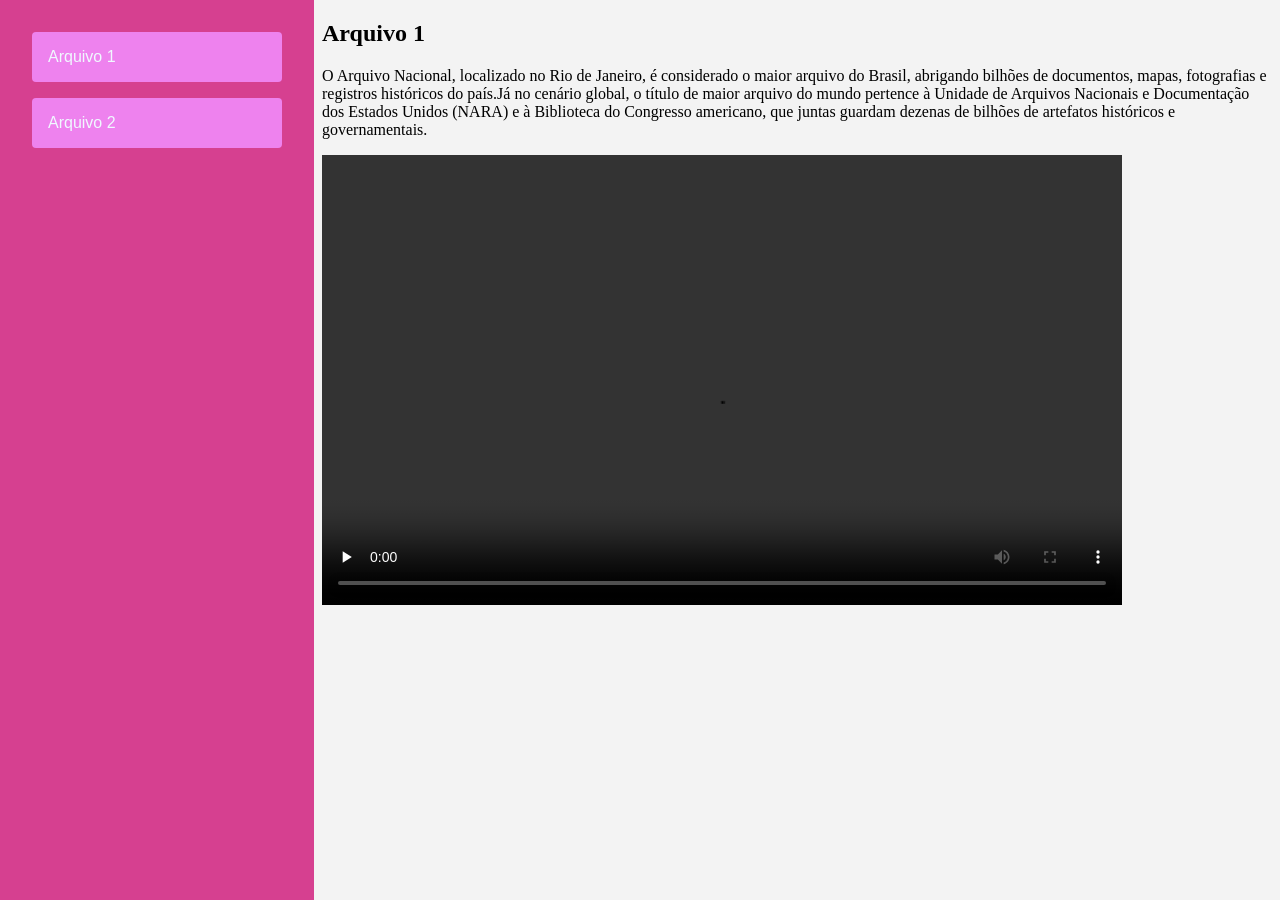
<file: Treinando-Menu-Est-tico-e-inser-o-de-video-main/AtividadeTarde/index.html>
<!DOCTYPE html>
<html lang="en">
<head>
    <meta charset="UTF-8">
    <meta name="viewport" content="width=device-width, initial-scale=1.0">
    <link rel="stylesheet" href="Esti.css">
    <title>Document</title>
</head>
<body>
    <nav>
        <a href="./Atividade2.html" target="janela">Arquivo 1</a>
        <a href="./Atividade3.html" target="janela">Arquivo 2</a>
    </nav>

    <main>
        <iframe src="Atividade2.html" name="janela" frameborder="0" allowfullscreen></iframe>
    </main>
</body>
</html>
</file>
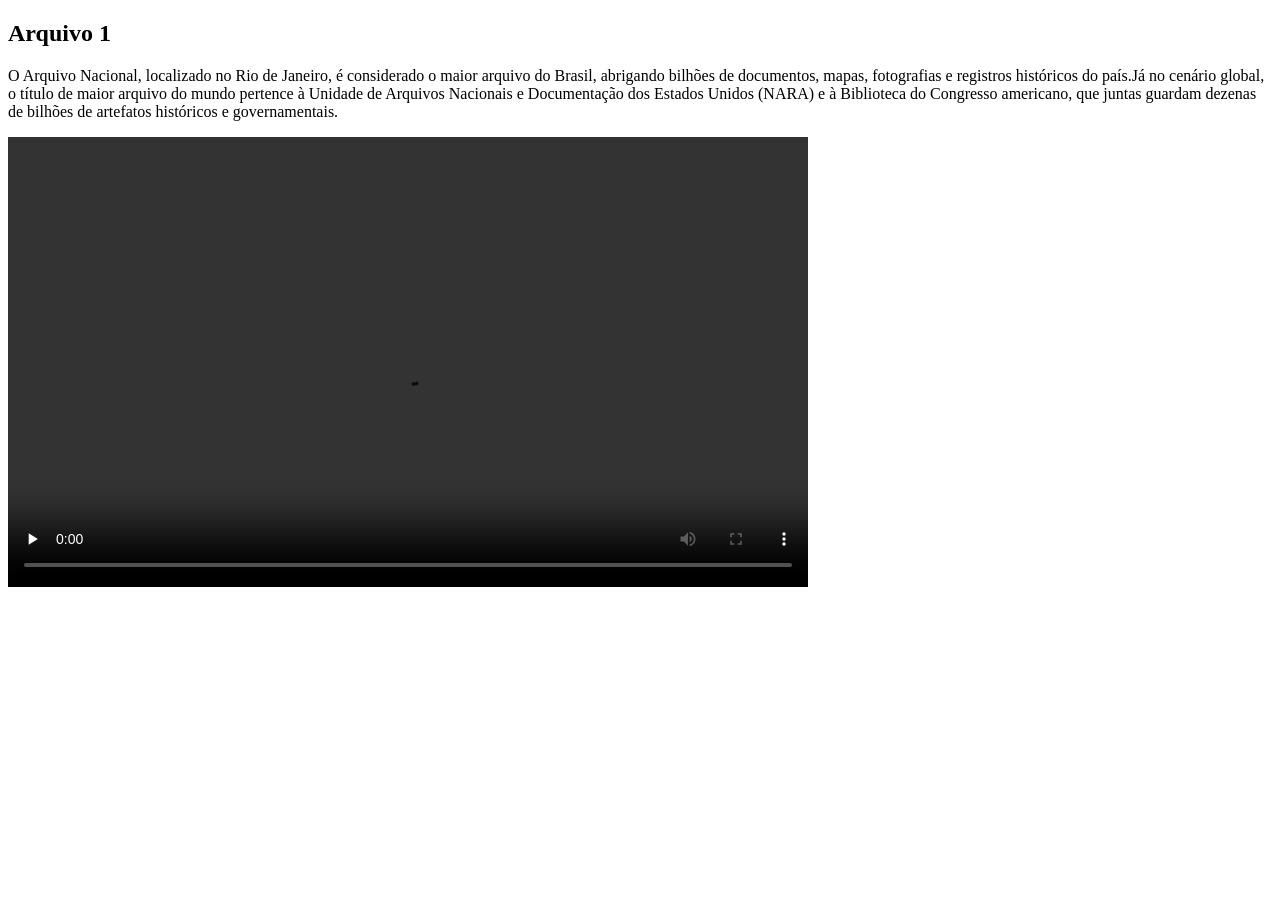
<file: Treinando-Menu-Est-tico-e-inser-o-de-video-main/AtividadeTarde/Atividade2.html>
<!DOCTYPE html>
<html lang="en">
<head>
    <meta charset="UTF-8">
    <meta name="viewport" content="width=device-width, initial-scale=1.0">
    <title>Document</title>
</head>
<body>
    <main class="conteudo-principal">
        <section class="texto">
            <h1>Arquivo 1</h1>
            <p>O Arquivo Nacional, localizado no Rio de Janeiro, é considerado o maior arquivo do Brasil, 
                abrigando bilhões de documentos, mapas, fotografias e registros históricos do país.Já no cenário global, 
                o título de maior arquivo do mundo pertence à Unidade de Arquivos Nacionais e Documentação dos Estados Unidos
                (NARA) e à Biblioteca do Congresso americano,
                que juntas guardam dezenas de bilhões de artefatos históricos e governamentais.</p>
        </section>
        <section class="midia">
                <video controls preload="none" width="800"height="450">
                    <source src="https://www.w3schools.com/html/mov_bbb.mp4"
                    type="video/mp4">
                    
                </video>
        </section>
    </main>
</body>
</html>
</file>
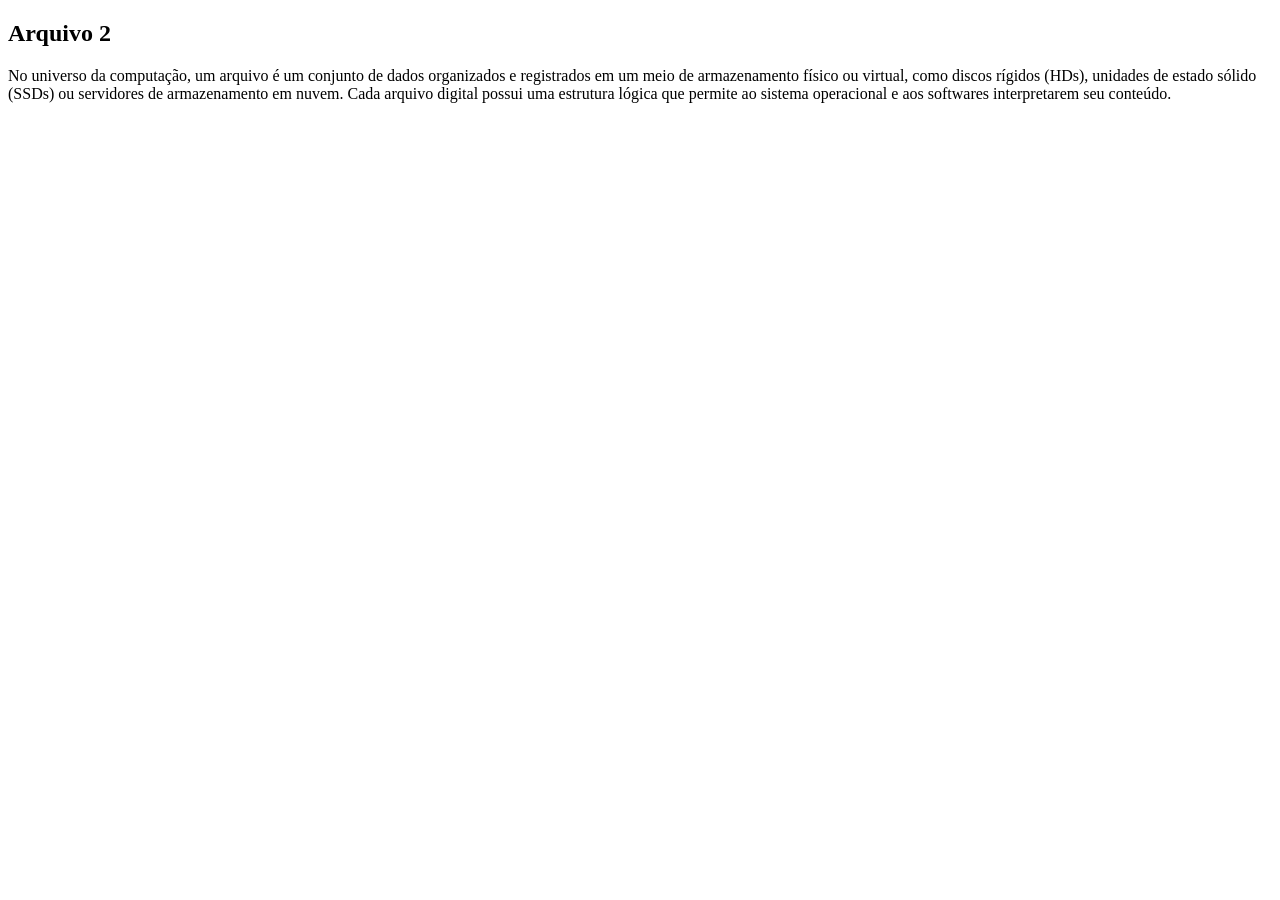
<file: Treinando-Menu-Est-tico-e-inser-o-de-video-main/AtividadeTarde/Atividade3.html>
<!DOCTYPE html>
<html lang="en">
<head>
    <meta charset="UTF-8">
    <meta name="viewport" content="width=device-width, initial-scale=1.0">
    <title>Document</title>
</head>
<body>
    <main class="conteudo-principal">
        <section class="texto">
            <h1>Arquivo 2</h1>
            <p>No universo da computação, um arquivo é um conjunto de dados 
            organizados e registrados em um meio de armazenamento físico ou virtual, 
            como discos rígidos (HDs),  unidades de estado sólido (SSDs) ou servidores 
            de armazenamento em nuvem. Cada arquivo digital possui uma estrutura lógica 
            que permite ao sistema operacional e aos softwares interpretarem seu conteúdo.</p>
        </section>
        <section class="midia">
                <video autoplay muted loop width="800" height="450">
                    <source src="https://www.w3schools.com/html/mov_bbb.mp4"
                    type="video/mp4">
                    
                </video>
        </section>
    </main>
</body>
</html>
</file>
<file: Treinando-Menu-Est-tico-e-inser-o-de-video-main/AtividadeTarde/Esti.css>
body{
    display: flex;
    font-family:sans-serif;
    background: rgb(243, 243, 243);
    height: 100vh;
    margin: 0;

}
nav{
    width: 250px;
    background: rgb(214, 64, 144);
    padding: 2rem;
}
nav a {
    display: block;
    color: aliceblue;
    padding: 1rem;
    text-decoration: none;
    margin-bottom: 1rem;
    background: violet;
    border-radius: 4px;

}
nav a:hover{
    background: rgb(202, 37, 133);
}
main{
    flex: 1;
    display: flex;
    flex-direction: column;
}
iframe{
    width: 100%;
    height: 100%;
    border: none;
}
</file>
